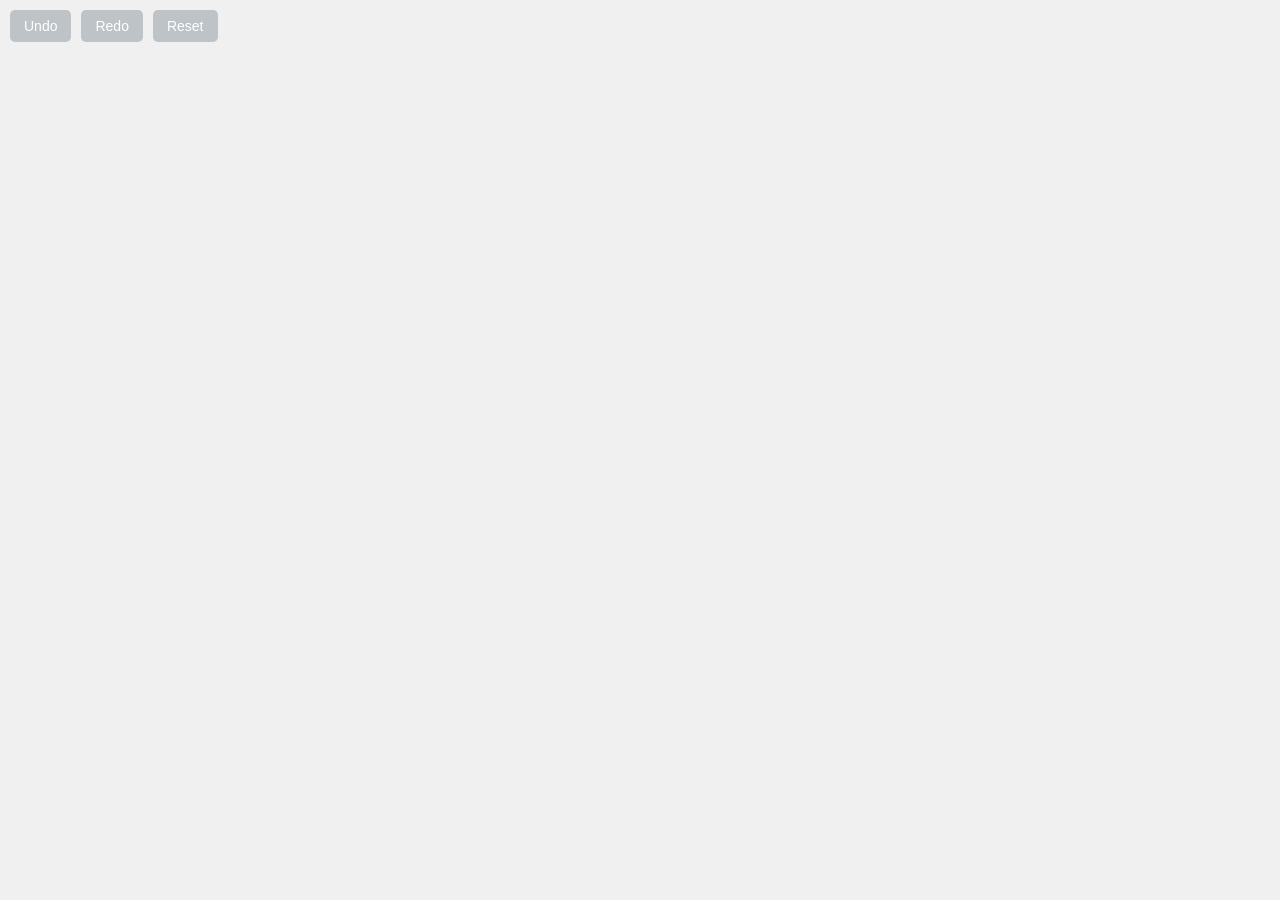
<file: Day11/index.html>
<!DOCTYPE html>
<html lang="en">
<head>
  <meta charset="UTF-8" />
  <meta name="viewport" content="width=device-width, initial-scale=1.0" />
  <title>Circle Click Page</title>
  <link rel="stylesheet" href="style.css">
</head>
<body>

  <div class="controls">
    <button id="undoBtn">Undo</button>
    <button id="redoBtn">Redo</button>
    <button id="resetBtn">Reset</button>
  </div>

  <script type="module" src="script.js"></script>

</body>
</html>
</file>
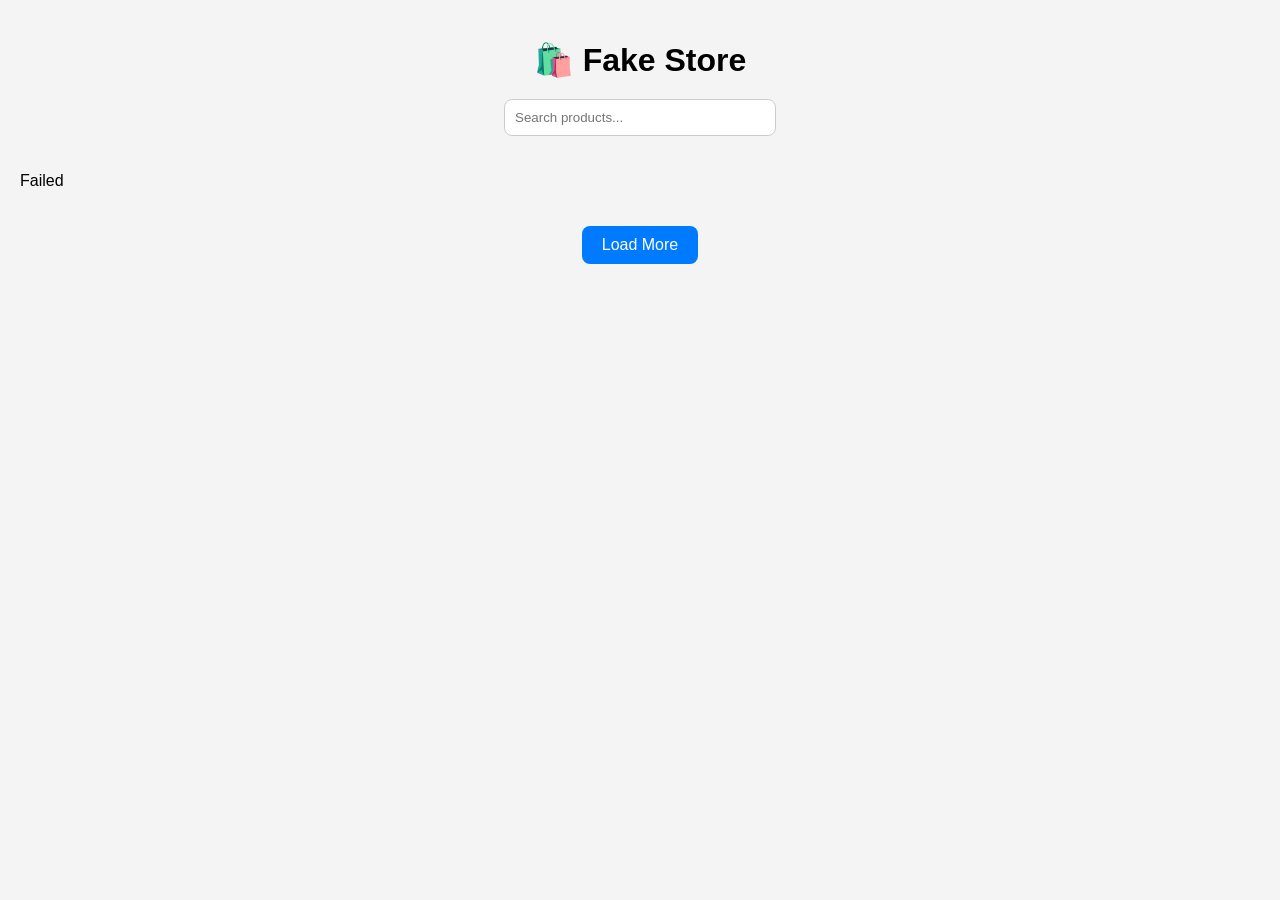
<file: Day12/index.html>
<!DOCTYPE html>
<html lang="en">
<head>
  <meta charset="UTF-8" />
  <meta name="viewport" content="width=device-width, initial-scale=1.0"/>
  <title>Fake Store</title>
  <link rel="stylesheet" href="style.css" />
</head>
<body>
  <h1>🛍️ Fake Store</h1>

  <div class="controls">
    <input type="text" id="search" placeholder="Search products..." />
  </div>

  <div id="product-list" class="grid"></div>

  <div class="controls">
    <button id="loadMore">Load More</button>
  </div>

  <script src="script.js"></script>
</body>
</html>
</file>
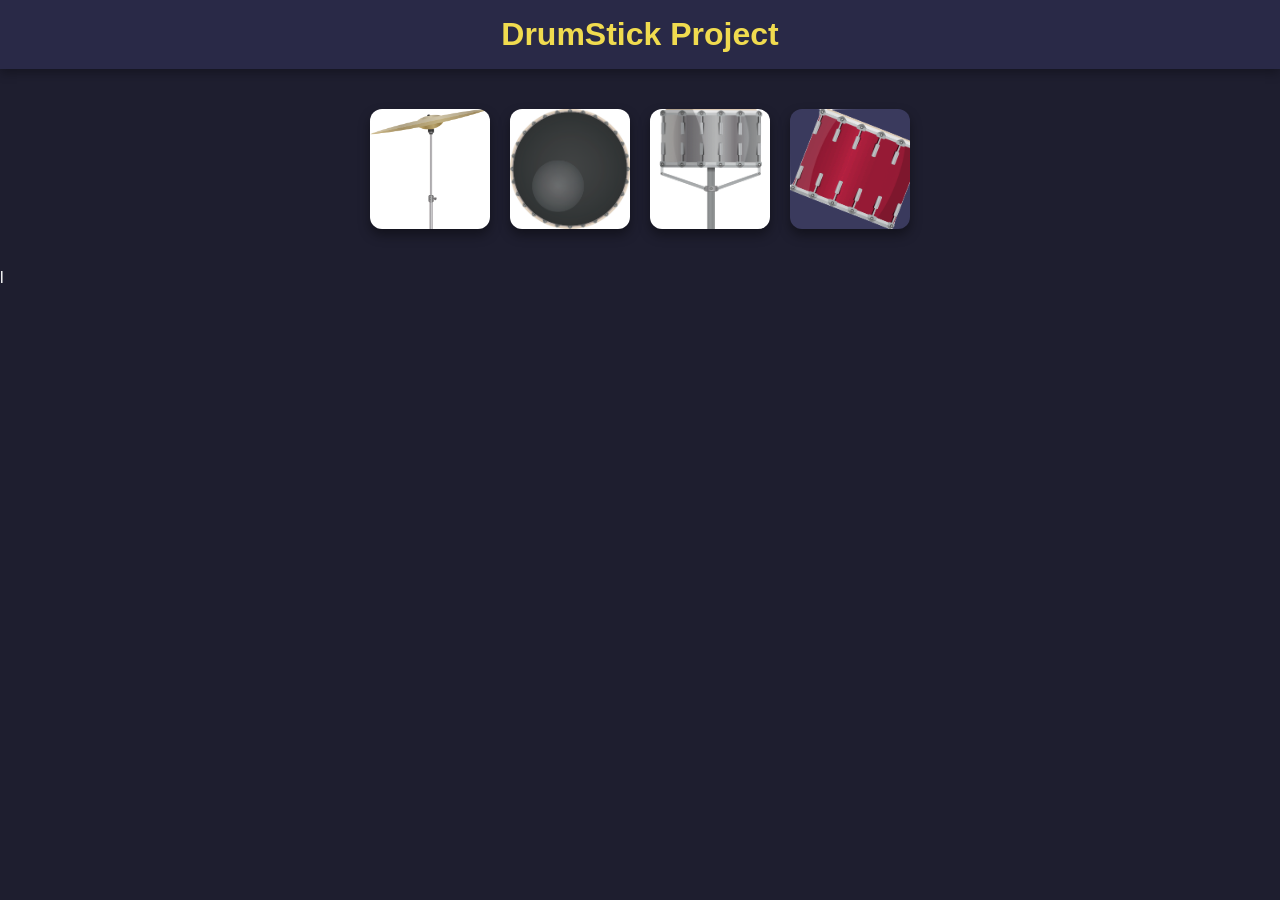
<file: Project1/index.html>
<!DOCTYPE html>
<html lang="en">
<head>
    <meta charset="UTF-8">
    <meta name="viewport" content="width=device-width, initial-scale=1.0">
    <title>DrumSticks</title>
    <link rel="stylesheet" href="style.css">
</head>
<body>
    <section class="Header">
        <nav>
            <h1>DrumStick Project</h1>
        </nav>

    </section>

    <section>
        <div>
            <div class="cards" id="crash"></div>
            <div class="cards" id="kick"></div>
            <div class="cards" id="snare"></div>
            <div class="cards" id="tom"></div>
        </div>
    </section>



    <script type="module" src="script.js"></script>
</body>
</html>l
</file>
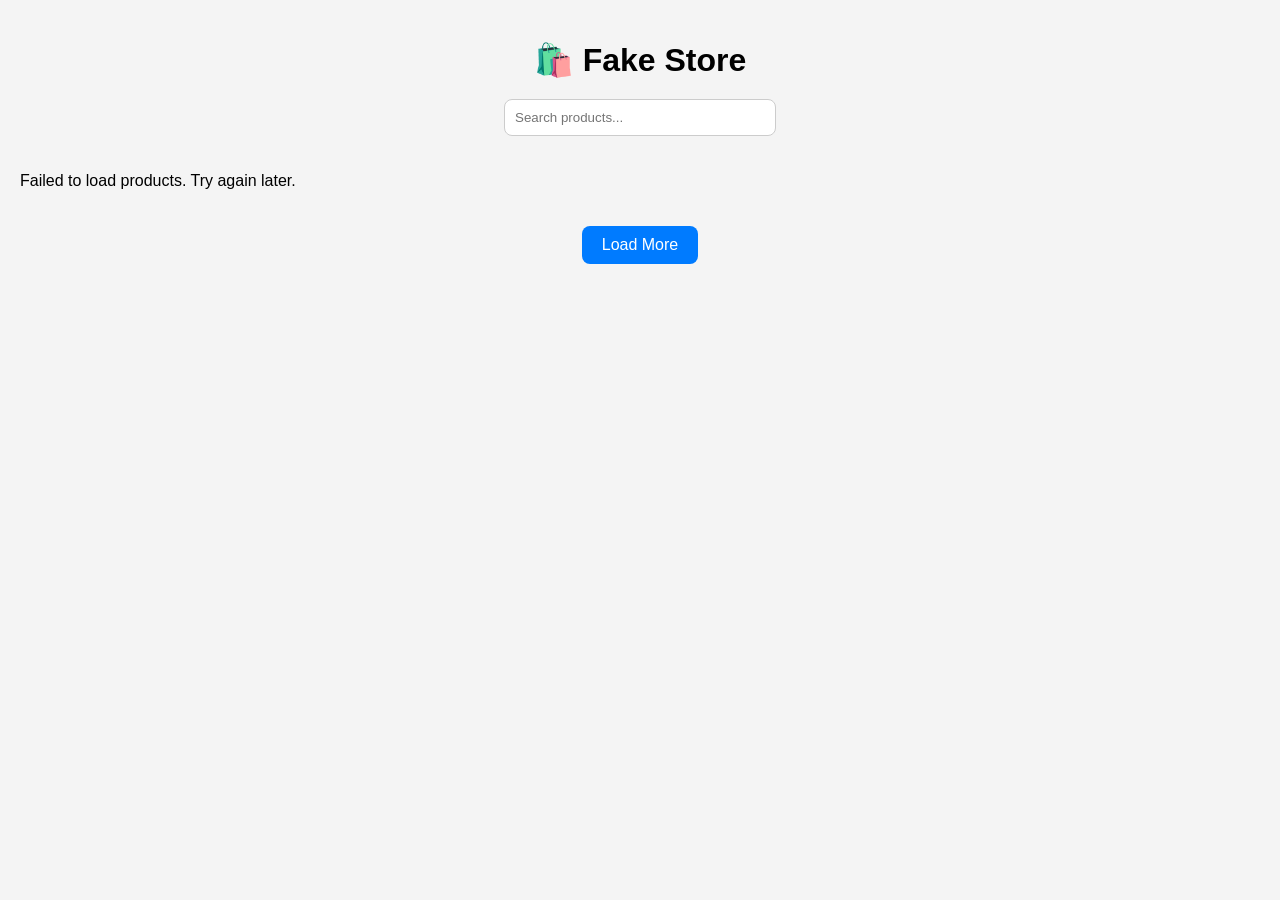
<file: Project2/index.html>
<!DOCTYPE html>
<html lang="en">
<head>
  <meta charset="UTF-8" />
  <meta name="viewport" content="width=device-width, initial-scale=1.0"/>
  <title>Fake Store</title>
  <link rel="stylesheet" href="style.css" />
</head>
<body>
  <h1>🛍️ Fake Store</h1>

  <div class="controls">
    <input type="text" id="search" placeholder="Search products..." />
  </div>

  <div id="product-list" class="grid"></div>

  <div class="controls">
    <button id="loadMore">Load More</button>
  </div>

  <script src="script.js"></script>
</body>
</html>
</file>
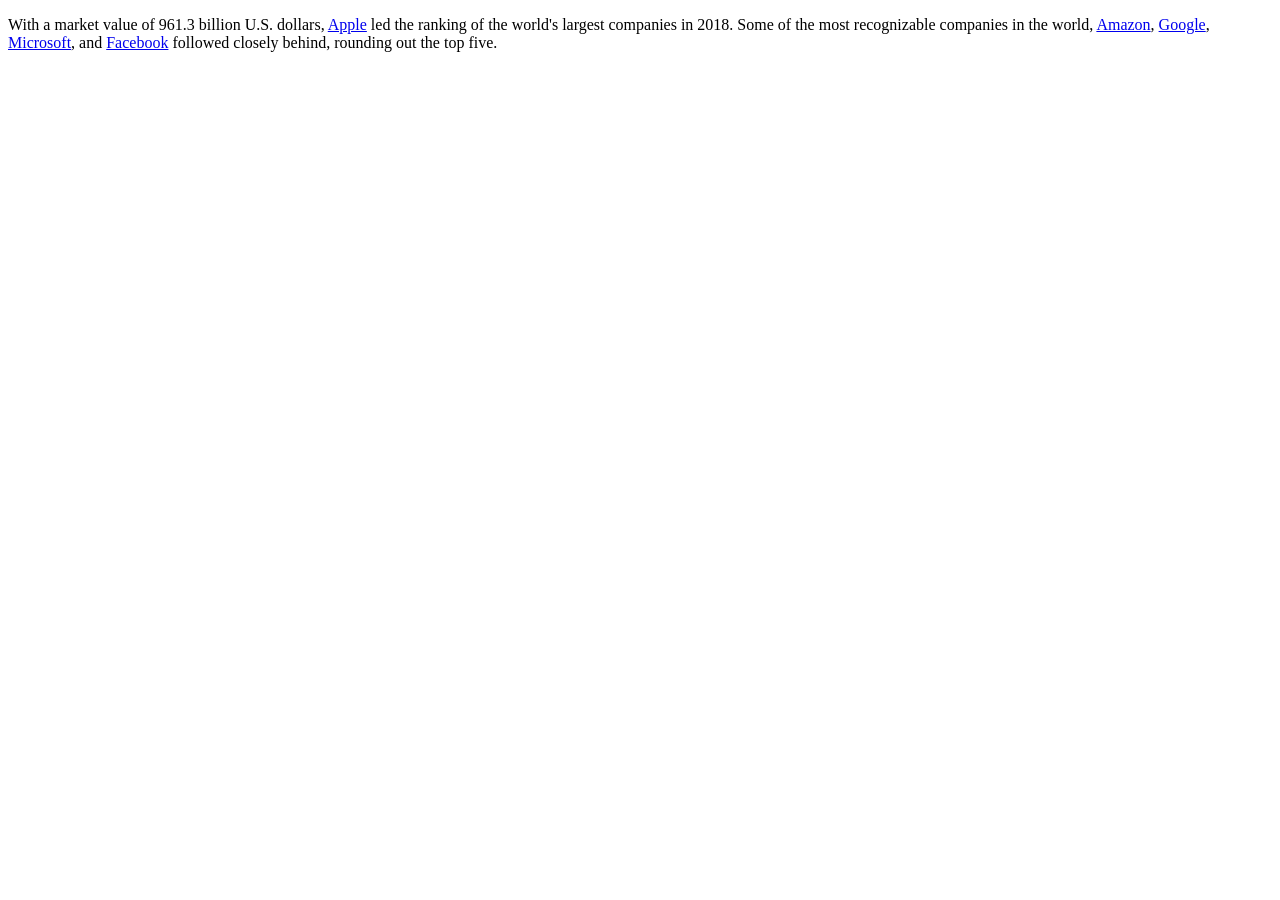
<file: Day2/Assignment2/index.html>
<!DOCTYPE html>
<html>
<head>
    <title>Links Exercise</title>
</head>
<body>
    <p>
        With a market value of 961.3 billion U.S. dollars,
        <a href="https://www.apple.com" target="_blank" title="Apple">Apple</a>
        led the ranking of the world's largest companies in 2018. Some of the most recognizable companies in the world,
        <a href="https://www.amazon.com" target="_blank" title="Amazon">Amazon</a>,
        <a href="https://www.google.com" target="_blank" title="Google">Google</a>,
        <a href="https://www.microsoft.com" target="_blank" title="Microsoft">Microsoft</a>, and
        <a href="https://www.facebook.com" target="_blank" title="Facebook">Facebook</a>
        followed closely behind, rounding out the top five.
    </p>
</body>
</html>
</file>
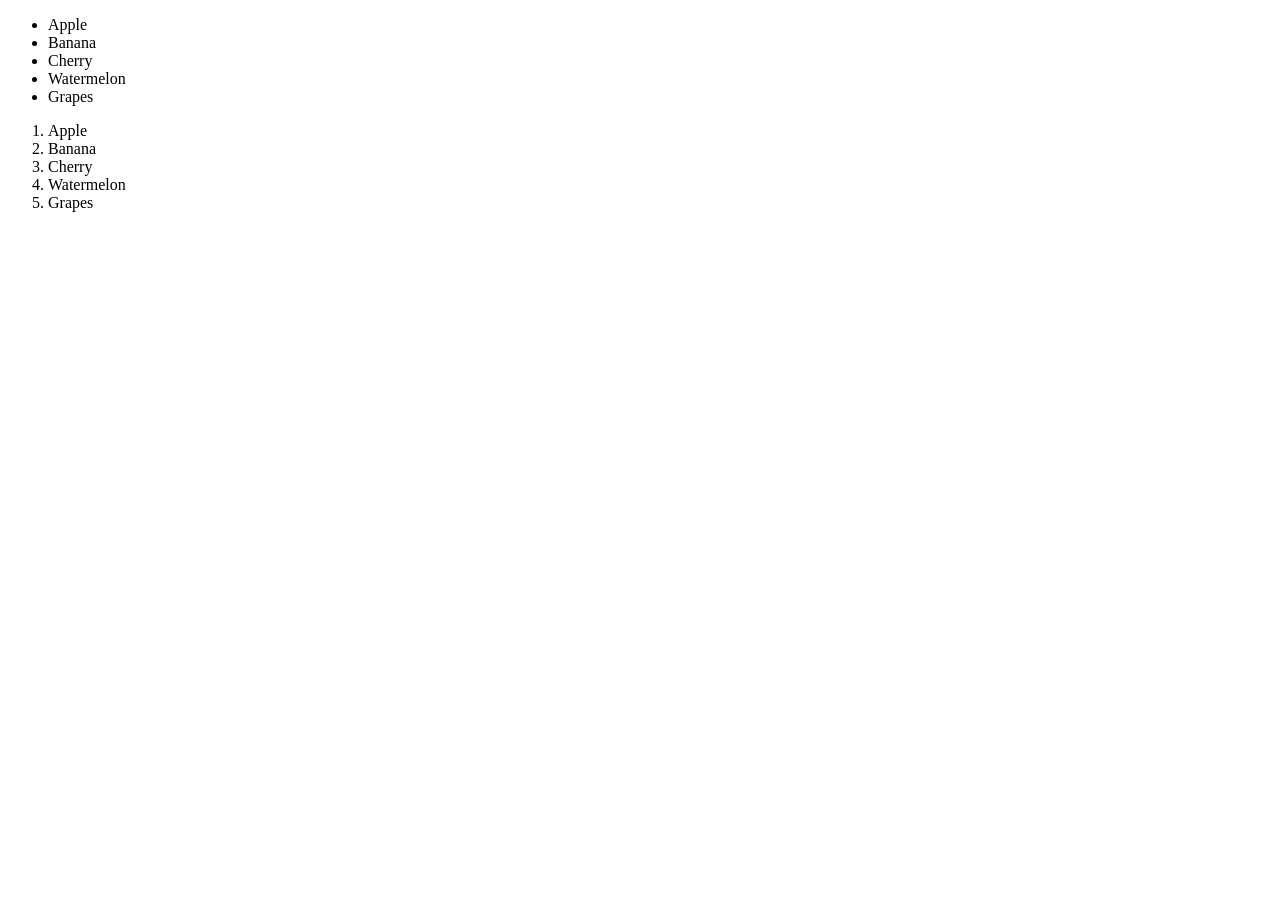
<file: Day2/Assignment3/index.html>
<!DOCTYPE html>
<html>
<head>
    <title>List Exercise</title>
</head>
<body> 
    <ul>
        <li>Apple</li>
        <li>Banana</li>
        <li>Cherry</li>
        <li>Watermelon</li>
        <li>Grapes</li>
    </ul>

    <ol>
        <li>Apple</li>
        <li>Banana</li>
        <li>Cherry</li>
        <li>Watermelon</li>
        <li>Grapes</li>
    </ol>
</body>
</html>
</file>
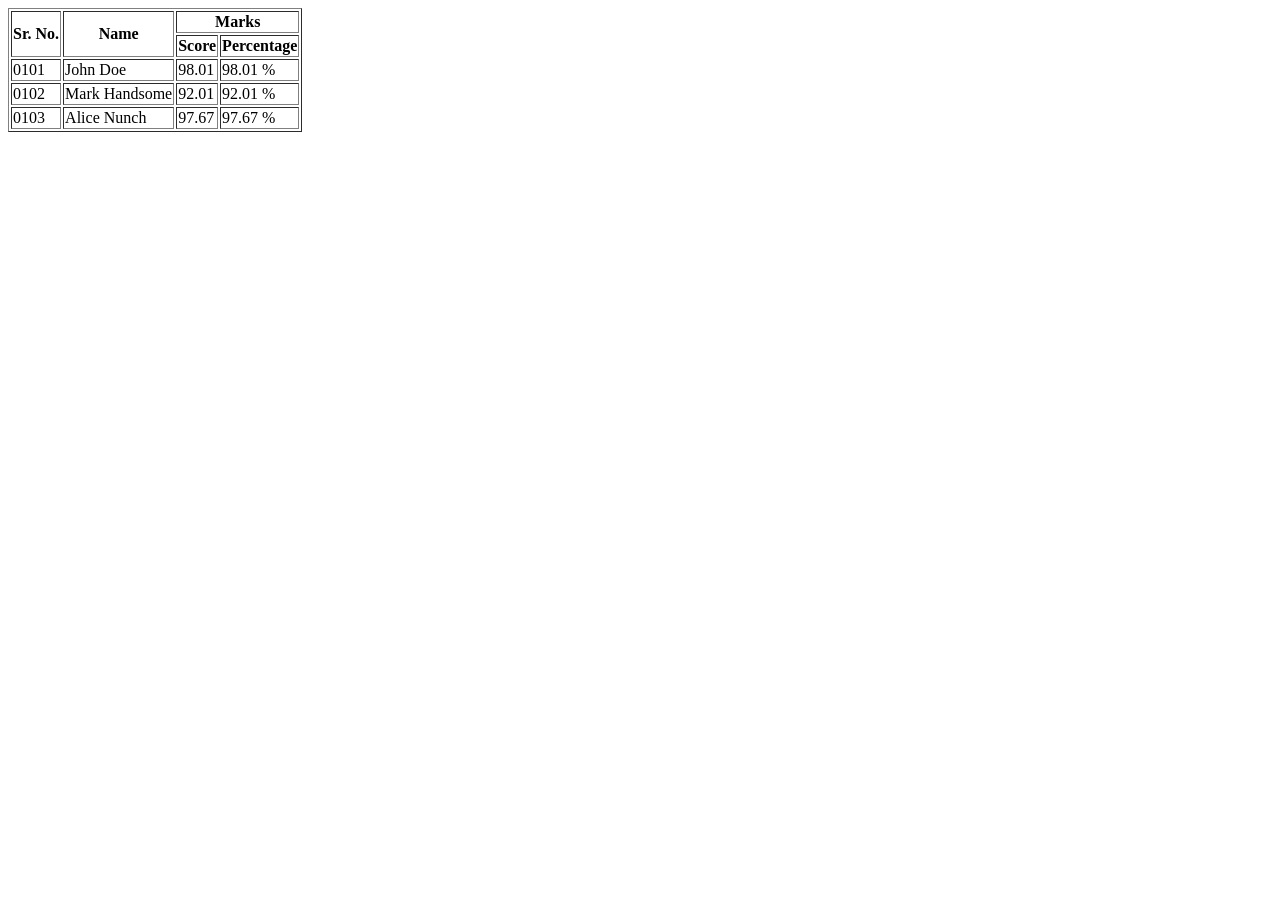
<file: Day2/Assignment4/index.html>
<!DOCTYPE html>
<html>
<head>
    <title>Table Exercise</title>
</head>
<body>
    <table border="1">
        <thead>
            <tr>
                <th rowspan="2">Sr. No.</th>
                <th rowspan="2">Name</th>
                <th colspan="2">Marks</th>
            </tr>
            <tr>
                <th>Score</th>
                <th>Percentage</th>
            </tr>
        </thead>
        <tbody>
            <tr>
                <td>0101</td>
                <td>John Doe</td>
                <td>98.01</td>
                <td>98.01 %</td>
            </tr>
            <tr>
                <td>0102</td>
                <td>Mark Handsome</td>
                <td>92.01</td>
                <td>92.01 %</td>
            </tr>
            <tr>
                <td>0103</td>
                <td>Alice Nunch</td>
                <td>97.67</td>
                <td>97.67 %</td>
            </tr>
        </tbody>
    </table>
</body>
</html>
</file>
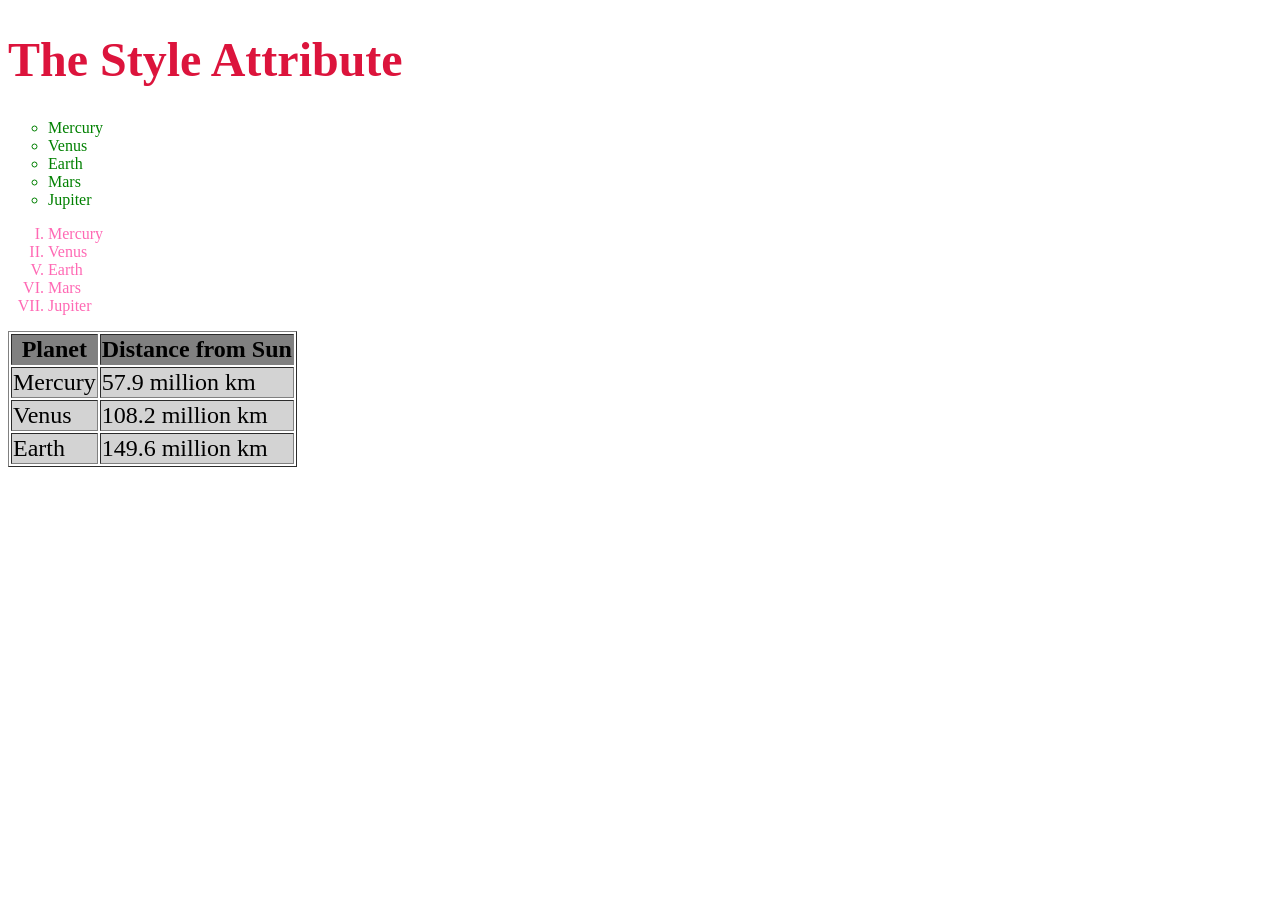
<file: Day3/Assignment5/index.html>
<!DOCTYPE html>
<html lang="en">
<head>
  <meta charset="UTF-8">
  <title>Style Attribute Practice</title>
</head>
<body>


  <h1 style="color: crimson; font-size: 48px;">The Style Attribute</h1>

  
  <ul style="list-style-type: circle; color: green">
    <li>Mercury</li>
    <li>Venus</li>
    <li>Earth</li>
    <li>Mars</li>
    <li>Jupiter</li>
  </ul>

 
  <ol style="list-style-type: upper-roman; color: hotpink">
    <li>Mercury</li>
    <li>Venus</li>
    <li value="5">Earth</li>
    <li>Mars</li>
    <li>Jupiter</li>
  </ol>

  <table style="font-size: 24px;" border="1">
    <!-- Step 6 -->
    <thead style="background-color: grey;">
      <tr>
        <th>Planet</th>
        <th>Distance from Sun</th>
      </tr>
    </thead>
    <tbody>
       
      <tr style="background-color: lightgray;">
        <td>Mercury</td>
        <td>57.9 million km</td>
      </tr>
      <tr style="background-color: lightgray;">
        <td>Venus</td>
        <td>108.2 million km</td>
      </tr>
      <tr style="background-color: lightgray;">
        <td>Earth</td>
        <td>149.6 million km</td>
      </tr>
    </tbody>
  </table>

</body>
</html>
</file>
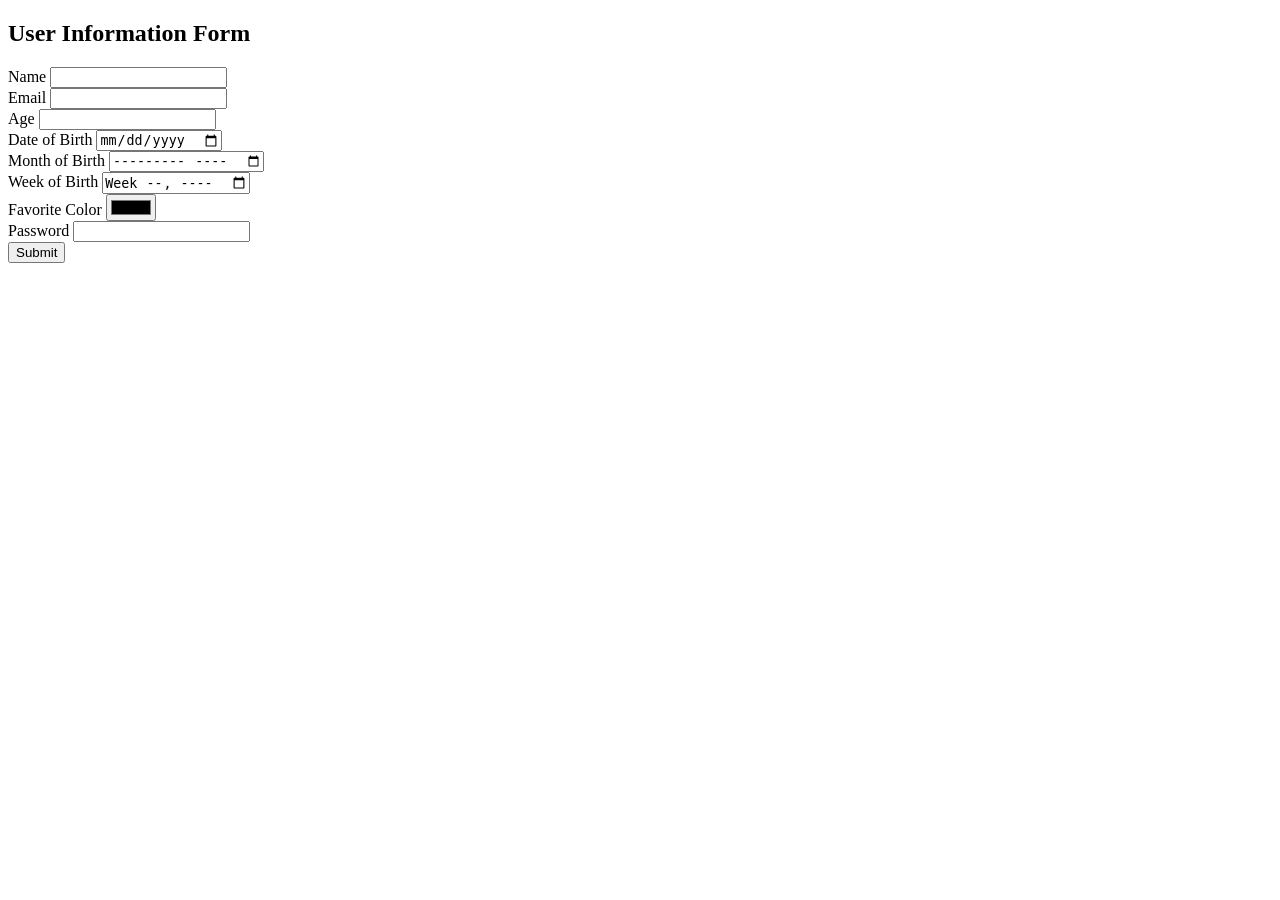
<file: Day3/Assignment9/index.html>
<!DOCTYPE html>
<html lang="en">
<head>
  <meta charset="UTF-8">
  <title>Form Practice</title>
</head>
<body>

  <h2>User Information Form</h2>

  <form>

    <div>
      <label for="name">Name</label>
      <input type="text" id="name">
    </div>

    <div>
      <label for="email">Email</label>
      <input type="email" id="email">
    </div>

    <div>
      <label for="age">Age</label>
      <input type="number" id="age">
    </div>

    <div>
      <label for="dob">Date of Birth</label>
      <input type="date" id="dob">
    </div>

    <div>
      <label for="mob">Month of Birth</label>
      <input type="month" id="mob">
    </div>

    <div>
      <label for="wob">Week of Birth</label>
      <input type="week" id="wob">
    </div>

    <div>
      <label for="color">Favorite Color</label>
      <input type="color" id="color">
    </div>

    <div>
      <label for="password">Password</label>
      <input type="password" id="password">
    </div>

    <div> 
      <button type="submit">Submit</button>
    </div>

  </form>

</body>
</html>
</file>
<file: Day11/style.css>
body {
      margin: 0;
      height: 100vh;
      overflow: hidden;
      position: relative;
      font-family: sans-serif;
      background: #f0f0f0;
    }

    .circle {
      position: absolute;
      width: 30px;
      height: 30px;
      background-color: #3498db;
      border-radius: 50%;
      transform: translate(-50%, -50%);
    }

    .controls {
      position: fixed;
      top: 10px;
      left: 10px;
      display: flex;
      gap: 10px;
      z-index: 1000;
    }

    .controls button {
      padding: 8px 14px;
      font-size: 14px;
      border: none;
      border-radius: 5px;
      background-color: #2ecc71;
      color: white;
      cursor: pointer;
    }

    .controls button:disabled {
      background-color: #bdc3c7;
      cursor: not-allowed;
    }
</file>
<file: Day12/style.css>
body {
  font-family: sans-serif;
  margin: 0;
  padding: 20px;
  background: #f4f4f4;
}

h1 {
  text-align: center;
  margin-bottom: 20px;
}

.controls {
  text-align: center;
  margin: 20px 0;
}

#search {
  padding: 10px;
  width: 250px;
  border-radius: 8px;
  border: 1px solid #ccc;
}

#loadMore {
  padding: 10px 20px;
  font-size: 16px;
  background: #007bff;
  color: white;
  border: none;
  border-radius: 8px;
  cursor: pointer;
}

#loadMore:hover {
  background: #0056b3;
}

.grid {
  display: grid;
  grid-template-columns: repeat(auto-fit, minmax(220px, 1fr));
  gap: 20px;
}

.card {
  background: #fff;
  border-radius: 12px;
  padding: 15px;
  box-shadow: 0 4px 8px rgba(0,0,0,0.1);
  transition: 0.2s ease;
}

.card:hover {
  transform: translateY(-5px);
}

.card img {
  max-width: 100%;
  height: 180px;
  object-fit: contain;
}

.card h3 {
  font-size: 16px;
  margin: 10px 0;
}

.card p {
  font-size: 14px;
  color: #555;
}

.price {
  font-weight: bold;
  color: #1a8917;
}
</file>
<file: Project1/style.css>
/* Reset some default styles */
* {
  margin: 0;
  padding: 0;
  box-sizing: border-box;
}

body {
  font-family: 'Segoe UI', Tahoma, Geneva, Verdana, sans-serif;
  background-color: #1e1e2f;
  color: #ffffff;
  min-height: 100vh;
}


.Header {
  background-color: #292947;
  padding: 1rem 2rem;
  text-align: center;
  box-shadow: 0 4px 10px rgba(0, 0, 0, 0.3);
}

.Header h1 {
  font-size: 2rem;
  color: #f0db4f;
}


section > div {
  display: flex;
  flex-wrap: wrap;
  justify-content: center;
  gap: 20px;
  padding: 40px 20px;
}

.cards {
  width: 120px;
  height: 120px;
  background-color: #3a3a5d;
  border-radius: 12px;
  display: flex;
  align-items: center;
  justify-content: center;
  transition: transform 0.2s ease, background-color 0.3s ease;
  cursor: pointer;
  box-shadow: 0 6px 12px rgba(0, 0, 0, 0.4);
}

.cards:hover {
  transform: scale(1.1);
  background-color: #5c5cf0;
}

#snare {
  background-image: url('assets/snare.png');
  background-size: cover;
}
#kick {
  background-image: url('assets/kick.png');
  background-size: cover;
}
#tom {
  background-image: url('assets/tom.png');
  background-size: cover;
}
#crash {
  background-image: url('assets/crash.png');
  background-size: cover;
}
</file>
<file: Project2/style.css>
body {
  font-family: sans-serif;
  margin: 0;
  padding: 20px;
  background: #f4f4f4;
}

h1 {
  text-align: center;
  margin-bottom: 20px;
}

.controls {
  text-align: center;
  margin: 20px 0;
}

#search {
  padding: 10px;
  width: 250px;
  border-radius: 8px;
  border: 1px solid #ccc;
}

#loadMore {
  padding: 10px 20px;
  font-size: 16px;
  background: #007bff;
  color: white;
  border: none;
  border-radius: 8px;
  cursor: pointer;
}

#loadMore:hover {
  background: #0056b3;
}

.grid {
  display: grid;
  grid-template-columns: repeat(auto-fit, minmax(220px, 1fr));
  gap: 20px;
}

.card {
  background: #fff;
  border-radius: 12px;
  padding: 15px;
  box-shadow: 0 4px 8px rgba(0,0,0,0.1);
  transition: 0.2s ease;
}

.card:hover {
  transform: translateY(-5px);
}

.card img {
  max-width: 100%;
  height: 180px;
  object-fit: contain;
}

.card h3 {
  font-size: 16px;
  margin: 10px 0;
}

.card p {
  font-size: 14px;
  color: #555;
}

.price {
  font-weight: bold;
  color: #1a8917;
}
</file>
